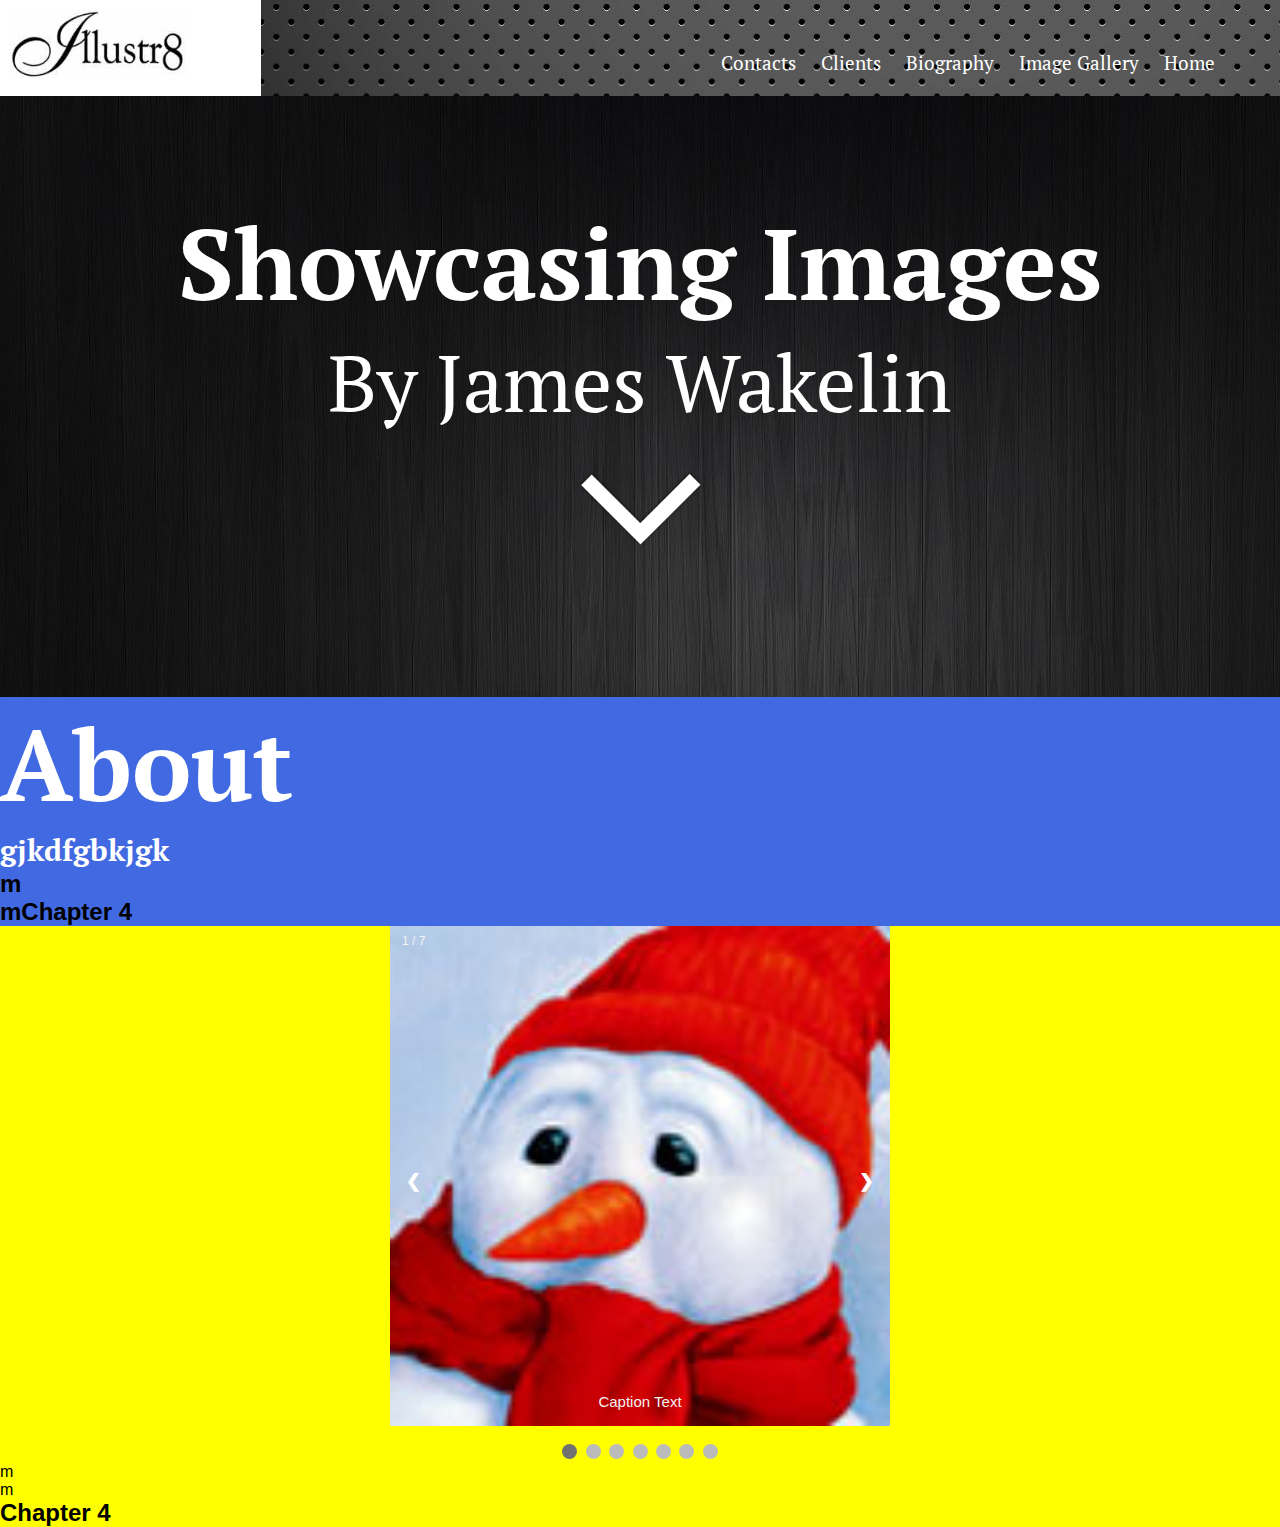
<file: index.html>
<!DOCTYPE html>

<html>

<head>
    <meta charset="utf-8">
    <meta name="viewport" content="width=device-width, initial-scale=1">
    <link rel="stylesheet" href="style.css">
    <link rel="stylesheet" href="style1.css">
    <title>homepage</title>
    <link href="https://fonts.googleapis.com/css?family=Ubuntu" rel="stylesheet">
    <link href="https://fonts.googleapis.com/css?family=Alfa+Slab+One" rel="stylesheet">
    <link href="https://fonts.googleapis.com/css?family=PT+Serif" rel="stylesheet">
</head>

<body>

    <div class="bar">
        <ul class="navheader">
            <li><a href="index.html"><img class="resize2" src="images/illustr8-logo.jpg"></a></li>
        </ul>
        <ul class="nav">
            <li><a href="index.html">Contacts</a></li>
            <li><a href="pageone.html">Clients</a></li>
            <li><a href="index.html">Biography</a></li>
            <li><a href="pageone.html">Image Gallery </a></li>
            <li><a href="index.html">Home</a></li>
        </ul>

    </div>

    
    <div class="introduction">
        
        <div class="maintext">
            <strong>Showcasing Images</strong>
        </div> 
        <div class="secondtext">
            By James Wakelin
        </div>
        <div class="downarrow">
            <a href="#C4"><img src="images/white-down-arrow-png-2-300x300.png" width="15%"></a>
        </div>

    </div>

<div class="about">
    <h2 id="C4">
    <div class="maintext">
            <strong>About</strong>
        </div>
        <div class="abouttext">
            gjkdfgbkjgk
        </div>
    m<br>mChapter 4</h2>
    </div>
    <div class="images">
        <div class="imageslides">
            <div class="slideshow-container">

                <div class="mySlides fade">
                    <div class="numbertext">1 / 7</div>
                    <img class="resize1" src="images/westfieldsnowman-small.jpg">
                    <div class="text">Caption Text</div>
                </div>

                <div class="mySlides fade">
                    <div class="numbertext">2 / 7</div>
                    <img class="resize1" src="images/vendingmachine-small.jpg">
                    <div class="text">Caption Two</div>
                </div>

                <div class="mySlides fade">
                    <div class="numbertext">3 / 7</div>
                    <img class="resize1" src="images/jean-luc-small.jpg">
                    <div class="text">Caption Three</div>
                </div>

                <div class="mySlides fade">
                    <div class="numbertext">4 / 7</div>
                    <img class="resize1" src="images/home-small.jpg">
                    <div class="text">Caption Three</div>
                </div>

                <div class="mySlides fade">
                    <div class="numbertext">5 / 7</div>
                    <img class="resize1" src="images/error-message-small.jpg">
                    <div class="text">Caption Three</div>
                </div>

                <div class="mySlides fade">
                    <div class="numbertext">6 / 7</div>
                    <img class="resize1" src="images/drink-small.jpg">
                    <div class="text">Caption Three</div>
                </div>

                <div class="mySlides fade">
                    <div class="numbertext">7 / 7</div>
                    <img class="resize1" src="images/pukeko-small.jpg">
                    <div class="text">Caption Three</div>
                </div>

                <a class="prev" onclick="plusSlides(-1)">&#10094;</a>
                <a class="next" onclick="plusSlides(1)">&#10095;</a>


            </div>






            <br>

            <div style="text-align:center">
                <span class="dot" onclick="currentSlide(1)"></span>
                <span class="dot" onclick="currentSlide(2)"></span>
                <span class="dot" onclick="currentSlide(3)"></span>
                <span class="dot" onclick="currentSlide(4)"></span>
                <span class="dot" onclick="currentSlide(5)"></span>
                <span class="dot" onclick="currentSlide(6)"></span>
                <span class="dot" onclick="currentSlide(7)"></span>
            </div>







            <script>
                var slideIndex = 1;
                showSlides(slideIndex);

                function plusSlides(n) {
                    showSlides(slideIndex += n);
                }

                function currentSlide(n) {
                    showSlides(slideIndex = n);
                }

                function showSlides(n) {
                    var i;
                    var slides = document.getElementsByClassName("mySlides");
                    var dots = document.getElementsByClassName("dot");
                    if (n > slides.length) {
                        slideIndex = 1
                    }
                    if (n < 1) {
                        slideIndex = slides.length
                    }
                    for (i = 0; i < slides.length; i++) {
                        slides[i].style.display = "none";
                    }
                    for (i = 0; i < dots.length; i++) {
                        dots[i].className = dots[i].className.replace(" active", "");
                    }
                    slides[slideIndex - 1].style.display = "block";
                    dots[slideIndex - 1].className += " active";
                }

            </script>

        </div>

    m<br>m<h2 id="C4">Chapter 4</h2>
    </div>
</body>
</file>
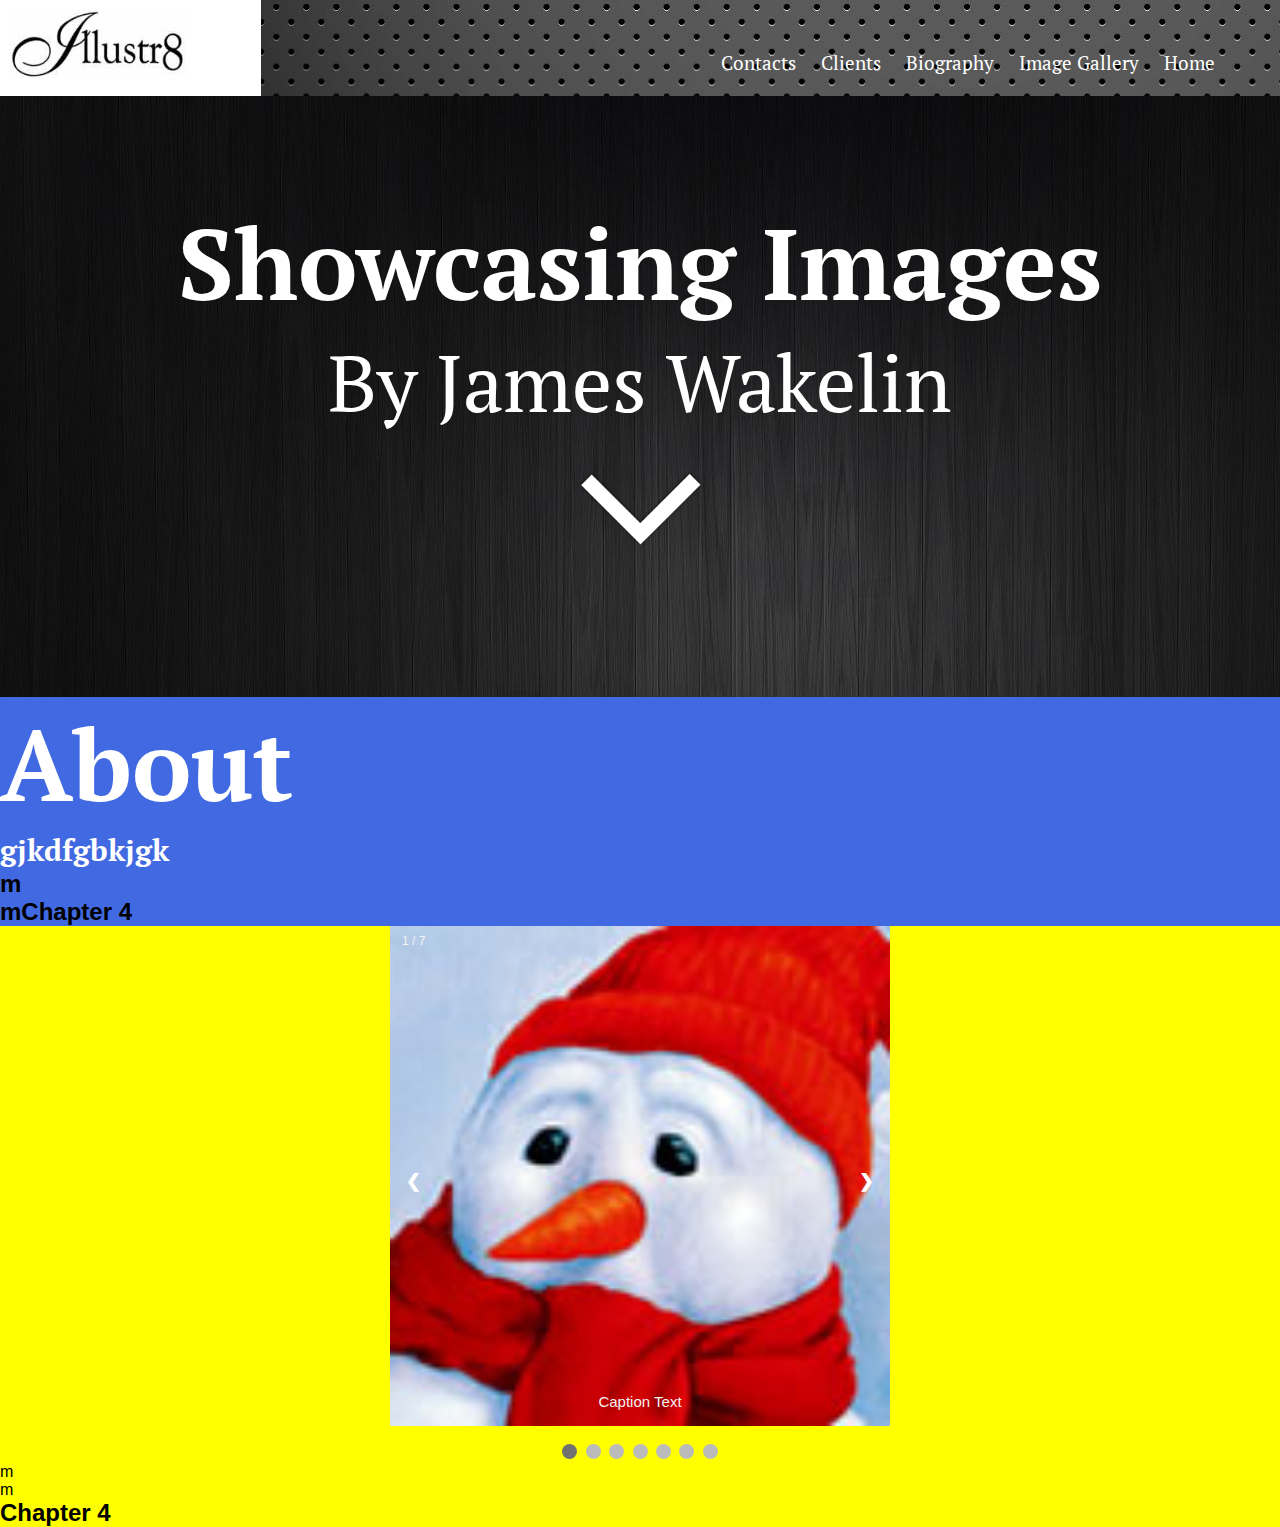
<file: homepage.html>
<!DOCTYPE html>

<html>

<head>
    <meta charset="utf-8">
    <meta name="viewport" content="width=device-width, initial-scale=1">
    <link rel="stylesheet" href="style.css">
    <link rel="stylesheet" href="style1.css">
    <title>homepage</title>
    <link href="https://fonts.googleapis.com/css?family=Ubuntu" rel="stylesheet">
    <link href="https://fonts.googleapis.com/css?family=Alfa+Slab+One" rel="stylesheet">
    <link href="https://fonts.googleapis.com/css?family=PT+Serif" rel="stylesheet">
</head>

<body>

    <div class="bar">
        <ul class="navheader">
            <li><a href="homepage.html"><img class="resize2" src="images/illustr8-logo.jpg"></a></li>
        </ul>
        <ul class="nav">
            <li><a href="homepage.html">Contacts</a></li>
            <li><a href="pageone.html">Clients</a></li>
            <li><a href="homepage.html">Biography</a></li>
            <li><a href="pageone.html">Image Gallery </a></li>
            <li><a href="homepage.html">Home</a></li>
        </ul>

    </div>

    
    <div class="introduction">
        
        <div class="maintext">
            <strong>Showcasing Images</strong>
        </div> 
        <div class="secondtext">
            By James Wakelin
        </div>
        <div class="downarrow">
            <a href="#C4"><img src="images/white-down-arrow-png-2-300x300.png" width="15%"></a>
        </div>

    </div>

<div class="about">
    <h2 id="C4">
    <div class="maintext">
            <strong>About</strong>
        </div>
        <div class="abouttext">
            gjkdfgbkjgk
        </div>
    m<br>mChapter 4</h2>
    </div>
    <div class="images">
        <div class="imageslides">
            <div class="slideshow-container">

                <div class="mySlides fade">
                    <div class="numbertext">1 / 7</div>
                    <img class="resize1" src="images/westfieldsnowman-small.jpg">
                    <div class="text">Caption Text</div>
                </div>

                <div class="mySlides fade">
                    <div class="numbertext">2 / 7</div>
                    <img class="resize1" src="images/vendingmachine-small.jpg">
                    <div class="text">Caption Two</div>
                </div>

                <div class="mySlides fade">
                    <div class="numbertext">3 / 7</div>
                    <img class="resize1" src="images/jean-luc-small.jpg">
                    <div class="text">Caption Three</div>
                </div>

                <div class="mySlides fade">
                    <div class="numbertext">4 / 7</div>
                    <img class="resize1" src="images/home-small.jpg">
                    <div class="text">Caption Three</div>
                </div>

                <div class="mySlides fade">
                    <div class="numbertext">5 / 7</div>
                    <img class="resize1" src="images/error-message-small.jpg">
                    <div class="text">Caption Three</div>
                </div>

                <div class="mySlides fade">
                    <div class="numbertext">6 / 7</div>
                    <img class="resize1" src="images/drink-small.jpg">
                    <div class="text">Caption Three</div>
                </div>

                <div class="mySlides fade">
                    <div class="numbertext">7 / 7</div>
                    <img class="resize1" src="images/pukeko-small.jpg">
                    <div class="text">Caption Three</div>
                </div>

                <a class="prev" onclick="plusSlides(-1)">&#10094;</a>
                <a class="next" onclick="plusSlides(1)">&#10095;</a>


            </div>






            <br>

            <div style="text-align:center">
                <span class="dot" onclick="currentSlide(1)"></span>
                <span class="dot" onclick="currentSlide(2)"></span>
                <span class="dot" onclick="currentSlide(3)"></span>
                <span class="dot" onclick="currentSlide(4)"></span>
                <span class="dot" onclick="currentSlide(5)"></span>
                <span class="dot" onclick="currentSlide(6)"></span>
                <span class="dot" onclick="currentSlide(7)"></span>
            </div>







            <script>
                var slideIndex = 1;
                showSlides(slideIndex);

                function plusSlides(n) {
                    showSlides(slideIndex += n);
                }

                function currentSlide(n) {
                    showSlides(slideIndex = n);
                }

                function showSlides(n) {
                    var i;
                    var slides = document.getElementsByClassName("mySlides");
                    var dots = document.getElementsByClassName("dot");
                    if (n > slides.length) {
                        slideIndex = 1
                    }
                    if (n < 1) {
                        slideIndex = slides.length
                    }
                    for (i = 0; i < slides.length; i++) {
                        slides[i].style.display = "none";
                    }
                    for (i = 0; i < dots.length; i++) {
                        dots[i].className = dots[i].className.replace(" active", "");
                    }
                    slides[slideIndex - 1].style.display = "block";
                    dots[slideIndex - 1].className += " active";
                }

            </script>

        </div>

    m<br>m<h2 id="C4">Chapter 4</h2>
    </div>
</body>
</file>
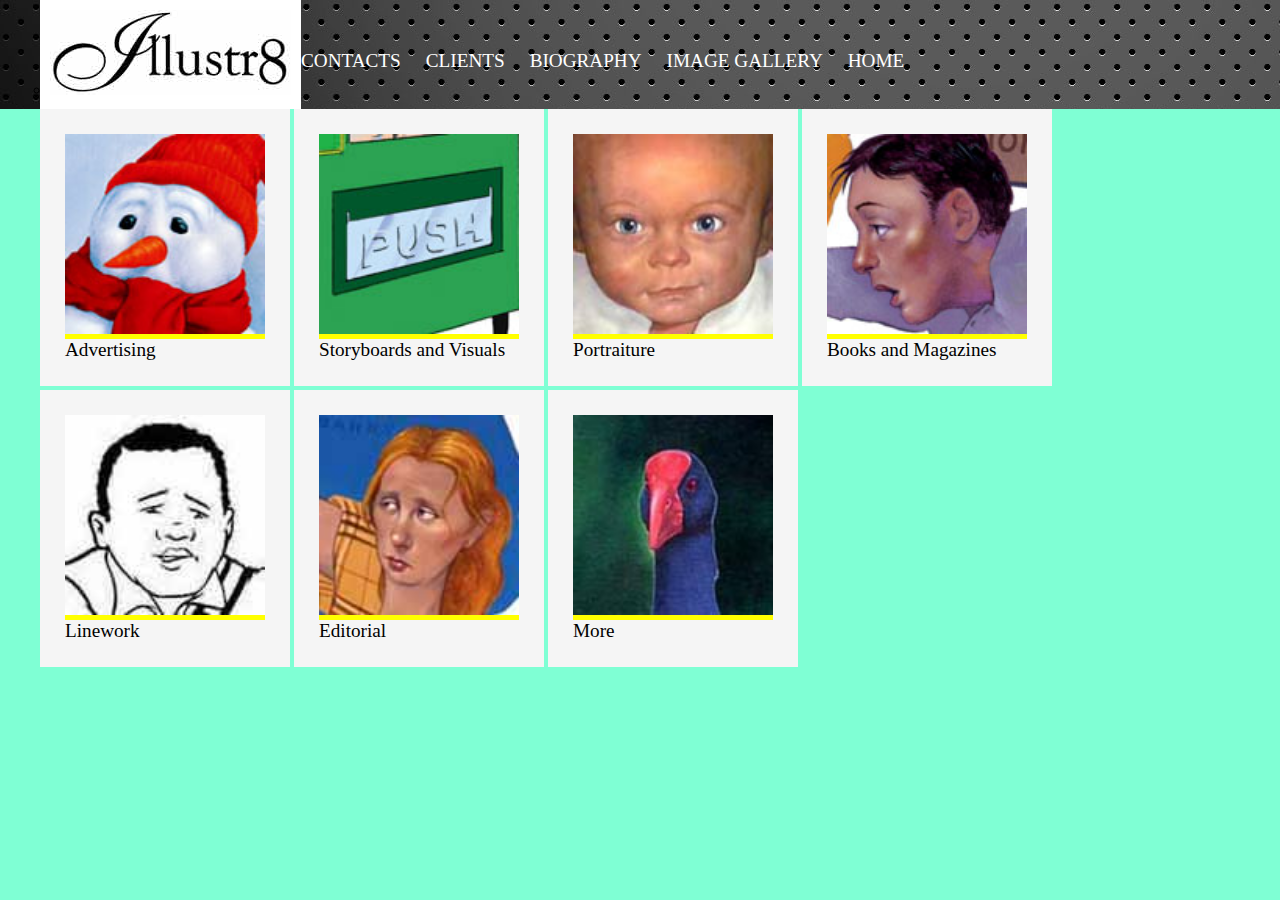
<file: pageone.html>
<!DOCTYPE html>
<html lang="">

<head>
    <meta charset="utf-8">
    <meta name="viewport" content="width=device-width, initial-scale=1.0">
    <link rel="stylesheet" href="style.css">
    <title>homepage</title>
</head>

<body>

    <div class="overall">

            <div class="bar">

                <ul class="nav">
                    <ul class="navheader">
                        <li><a href="homepage.html"><img src="images/illustr8-logo.jpg"></a></li>
                    </ul>
                    <li><a href="index.html">CONTACTS</a></li>
                    <li><a href="pageone.html">CLIENTS</a></li>
                    <li><a href="index.html">BIOGRAPHY</a></li>
                    <li><a href="pageone.html">IMAGE GALLERY</a></li>
                    <li><a href="index.html">HOME</a></li>
                </ul>

            </div>

            <div class="main">
                <ul class="links">
                    <li><a href="homepage.html"><div class="images"><img class="resize" src="images/westfieldsnowman-small.jpg"></div>Advertising</a></li>
                    <li><a href="pageone.html"><div class="images"><img class="resize" src="images/vendingmachine-small.jpg"></div>Storyboards and Visuals</a></li>
                    <li><a href="homepage.html"><div class="images"><img class="resize" src="images/jean-luc-small.jpg"></div>Portraiture</a></li>
                    <li><a href="pageone.html"><div class="images"><img class="resize" src="images/home-small.jpg"></div>Books and Magazines</a></li>
                    <li><a href="homepage.html"><div class="images"><img class="resize" src="images/error-message-small.jpg"></div>Linework</a></li>
                    <li><a href="homepage.html"><div class="images"><img class="resize" src="images/drink-small.jpg"></div>Editorial</a></li>
                    <li><a href="homepage.html"><div class="images"><img class="resize" src="images/pukeko-small.jpg"></div>More</a></li>
                </ul>

            </div>
        </div>


</body>

</html>
</file>
<file: style.css>
html {
  scroll-behavior: smooth;
}

* {
    box-sizing: border-box;
    margin: 0;
}

body {
    background-color: aquamarine;
    
}


.bar {
    box-sizing: border-box;
    background-image: url(images/cool-fancy-background-1920x1200-laptop-WTG2006339.jpg);
    width: 100%;
    display: flex;
    justify-content: space-between;
}

.navheader {
    box-sizing: border-box;
    background-color: white;
    padding: 10px 10px 10px 10px;
    display: flex;
    justify-content: flex-start;
}

.nav {
    padding-right: 40px;
    display: flex;
    justify-content: flex-end;
}

.nav > li {
    display: inline-block;
    padding-right: 25px;
    padding-top: 50px;
    
}


.nav > li > a {
    text-align: left;
    text-decoration: none;
    color: white;
    font-size: 1.5vw;
    font-style: normal;
    font-family: 'PT Serif', serif;
    vertical-align:bottom;
}

.nav > li > a:hover {
    color: darkgrey;
}

.imageslides {

    
     

}


.introduction {
    box-sizing: border-box;
    width: 100%;
    height: 100%;
    font-style: normal;
    font-family: 'PT Serif', serif;
    justify-content: space-around;
    padding: 100px 100px 100px 100px;
    background-image: url(images/background.jpg);
    text-align: center;
}

.maintext {
    font-style: normal;
    font-family: 'PT Serif', serif;
    font-size: 100px;
    color: white;
}

.secondtext {
    font-style: normal;
    font-family: 'PT Serif', serif;
    font-size: 80px;
    color: white;
}

.abouttext {
    font-style: normal;
    font-family: 'PT Serif', serif;
    font-size: 30px;
    color: white;
}


.about {
    background-color: royalblue;
}

.images {
    background-color: yellow;
}



.links > li {
    align-content: center;
    display: inline-block;
    background-color: whitesmoke;
    text-align: left;
    padding: 25px 25px 25px 25px;
}


.links > li > a {
    text-align: left;
    text-decoration: none;
    color: black;
    font-size: 1.5vw;
    font-style: normal;
    float: left;
    font-family: fantasy;
}

.links > li > a:hover {
    color: darkgrey;
}


img.resize {
    height: 200px;
    width: 200px;
}

img.resize2 {
    height: 90%;
    width: 90%;
}
</file>
<file: style1.css>
* {box-sizing: border-box}
body {font-family: Verdana, sans-serif; margin: auto;}
.mySlides {display: none}
img {vertical-align: middle;}


/* Slideshow container */
.slideshow-container {
  max-width: 500px;
  position: relative;
  margin: auto;
    
}

/* Next & previous buttons */
.prev, .next {
  cursor: pointer;
  position: absolute;
  top: 50%;
  width: auto;
  padding: 16px;
  margin-top: -22px;
  color: white;
  font-weight: bold;
  font-size: 18px;
  transition: 0.6s ease;
  border-radius: 0 3px 3px 0;
  user-select: none;
}

/* Position the "next button" to the right */
.next {
  right: 0;
  border-radius: 3px 0 0 3px;
}

/* On hover, add a black background color with a little bit see-through */
.prev:hover, .next:hover {
  background-color: rgba(0,0,0,0.8);
}

/* Caption text */
.text {
  color: #f2f2f2;
  font-size: 15px;
  padding: 8px 12px;
  position: absolute;
  bottom: 8px;
  width: 100%;
  text-align: center;
}

/* Number text (1/3 etc) */
.numbertext {
  color: #f2f2f2;
  font-size: 12px;
  padding: 8px 12px;
  position: absolute;
  top: 0;
}

/* The dots/bullets/indicators */
.dot {
  cursor: pointer;
  height: 15px;
  width: 15px;
  margin: 0 2px;
  background-color: #bbb;
  border-radius: 50%;
  display: inline-block;
  transition: background-color 0.6s ease;
}

.active, .dot:hover {
  background-color: #717171;
}

/* Fading animation */
.fade {
  -webkit-animation-name: fade;
  -webkit-animation-duration: 1.5s;
  animation-name: fade;
  animation-duration: 1.5s;
}

@-webkit-keyframes fade {
  from {opacity: .4} 
  to {opacity: 1}
}

@keyframes fade {
  from {opacity: .4} 
  to {opacity: 1}
}

/* On smaller screens, decrease text size */
@media only screen and (max-width: 300px) {
  .prev, .next,.text {font-size: 11px}
}


img.resize1 {
    height: 500px;
    width: 500px;
}
</file>
